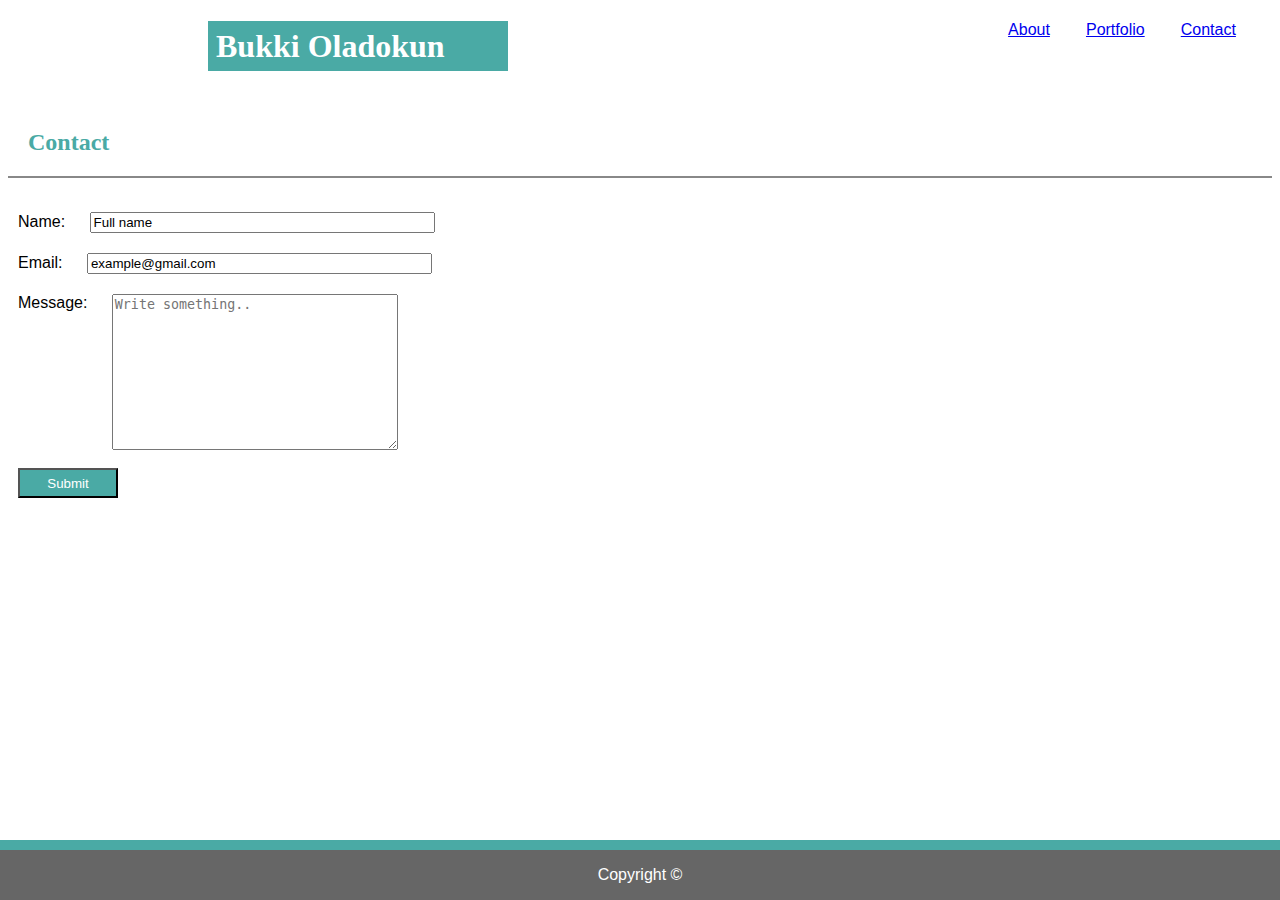
<file: contact.html>
<!DOCTYPE html>
<html lang="en">
<head>
    <meta charset="UTF-8">
    <meta name="viewport" content="width=device-width, initial-scale=1.0">
    <meta http-equiv="X-UA-Compatible" content="ie=edge">
    <title>Document</title>
    <link rel="stylesheet" type="text/css" href="assets/css/style.css">
</head>

<body>
    <header>
        <nav>
                <a class="navitem" href="index.html">About</a>
                <a class="navitem" href="portfolio.html">Portfolio</a>
                <a class="navitem" href="contact.html">Contact</a>

        </nav>
        <h1>&nbsp;Bukki Oladokun</h1>
    </header>
    <!-- <div class="moveover"> -->
        <br>
    <!-- </div> -->
     <div class="colorwhite"></div>
    <h2>Contact</h2>
    <div class="h_line2"></div>
    <br>
    <form>
            <p>
            Name:
            <input class="form_item" type="text" name="fullname" value="Full name" size="40">
            <br>
            Email:
            <input class="form_item" type="email" name="email" value="example@gmail.com" size="40">
            <br>
            Message:
            <textarea name="message" placeholder="Write something.."></textarea>
            <br>
            <br>
            <input class="bigbluebutton" type="submit" value="Submit">
            </p>
        </form>
    </div>
</div>
</body>
<div class="footerbackground"></div>
<div class="footer">
<p>Copyright &copy;</p>
</div>

</html>
</file>
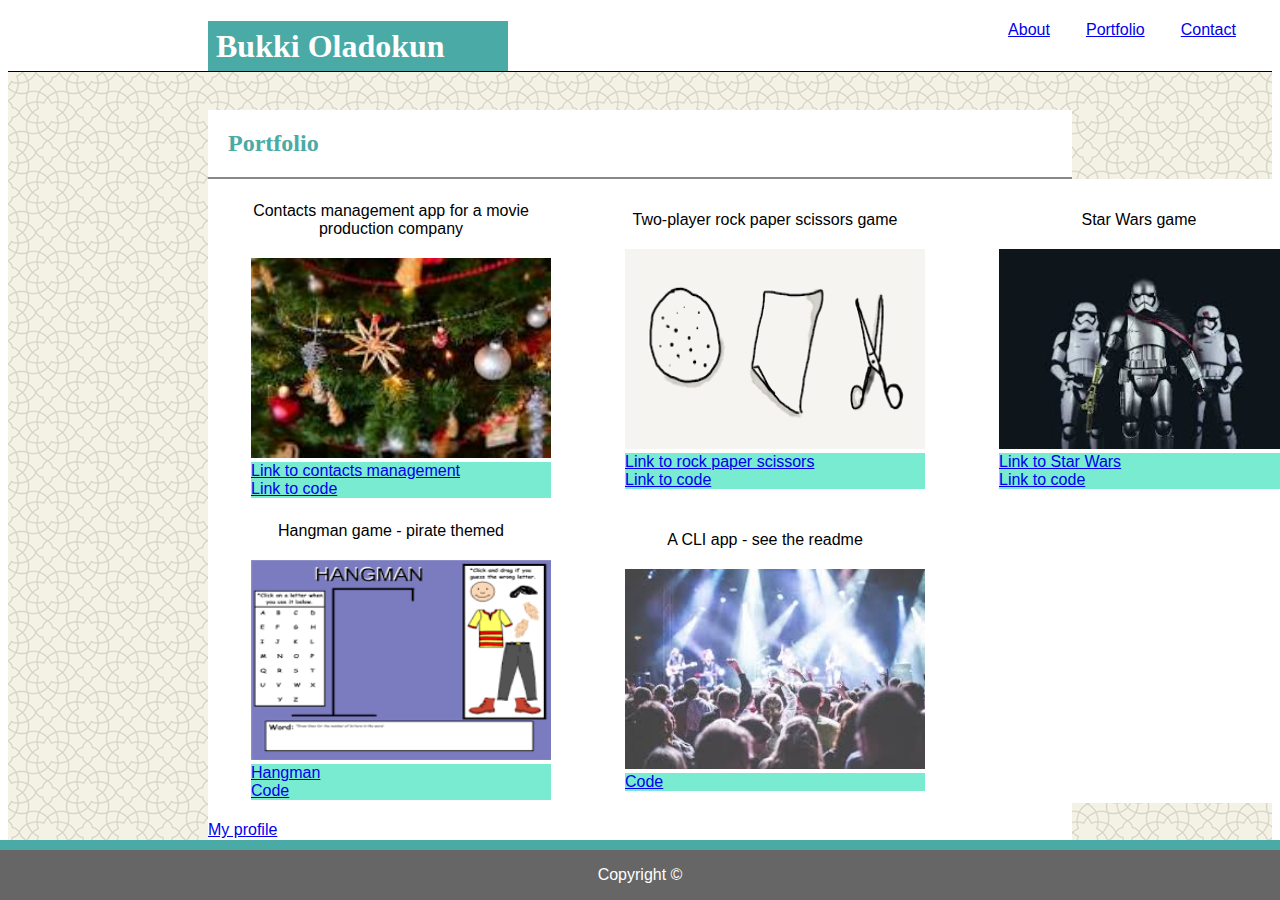
<file: Portfolio.html>
<!DOCTYPE html>
<html lang="en">

<head>
    <meta charset="UTF-8">
    <meta name="viewport" content="width=<device-width>, initial-scale=1.0">
    <meta http-equiv="X-UA-Compatible" content="ie=edge">
    <title>Document</title>
    <link rel="stylesheet" type="text/css" href="assets/css/style.css">
</head>

<body>
    <header>
        <nav>
            <a class="navitem" href="index.html">About</a>
            <a class="navitem" href="portfolio.html">Portfolio</a>
            <a class="navitem" href="contact.html">Contact</a>
        </nav>
        <h1>&nbsp;Bukki Oladokun</h1>
        <div class="h_line1"></div>
    </header>
    <div class="moveover">
        <br>
        <div class="colorwhite">
            <h2>Portfolio</h2>
            <div class="h_line2"></div>
            <table>
                <tr>
                    <td>
                        <div class="container">
                            <div class="tbl-stuff">
                                <p class="describe-text">Contacts management app for a movie production
                                    company</p>
                                <img class="tblimg" src="assets/images/Xmas1.jpg">
                                <div class="tbltxt">
                                    <a href="https://rgbyford.github.io/contacts-toby/">Link to contacts management</a>
                                    <br>
                                    <a href="https://github.com/rgbyford/contacts-toby/">Link to code</a>
                                </div>
                            </div>
                        </div>
                    </td>
                    <td>
                        <div class="container">
                            <div class="tbl-stuff">
                                <p class="describe-text">Two-player rock paper scissors game</p>
                                <img class="tblimg" src="assets/images/rps.png">
                                <div class="tbltxt">
                                    <a href="https://rgbyford.github.io/RPS-Multiplayer/">Link to rock paper scissors</a>
                                    <br>
                                    <a href="https://github.com/rgbyford/RPS-Multiplayer/">Link to code</a>
                                </div>
                            </div>
                        </div>
                    </td>
                    <td>
                        <div class="container">
                            <div class="tbl-stuff">
                                <p class="describe-text">Star Wars game</p>
                                <img class="tblimg" src="assets/images/StarWars.jpg">
                                <div class="tbltxt">
                                    <a href="https://rgbyford.github.io/StarWars/">Link to Star Wars</a>
                                    <br>
                                    <a href="https://github.com/rgbyford/StarWars/">Link to code</a>
                                </div>
                            </div>
                        </div>
                    </td>
                </tr>
                <tr>
                    <td>
                        <div class="container">
                            <div class="tbl-stuff">
                                <p class="describe-text">Hangman game - pirate themed</p>
                                <img class="tblimg" src="assets/images/hangman.png">
                                <div class="tbltxt">
                                    <a href="https://rgbyford.github.io/Word-Guess-Game">Hangman</a>
                                    <br>
                                    <a href="https://github.com/rgbyford/Word-Guess-Game/">Code</a>
                                </div>
                            </div>
                        </div>
                    </td>
                    <td>
                        <div class="container">
                            <div class="tbl-stuff">
                                <p class="describe-text">A CLI app - see the readme</p>
                                <img class="tblimg" src="assets/images/concert.jpg">
                                <div class="tbltxt">
                                    <a href="https://github.com/rgbyford/liri-node-app/">Code</a>
                                </div>
                            </div>
                        </div>
                    </td>
                </tr>
            </table>
            <br>
            <a href="https://github.com/rgbyford">My profile</a>
            <br>
            <a href="mailto:rgbyford@gmail.com">E-mail</a>
        </div>
    </div>
</body>
<div class="footerbackground"></div>
<div class="footer">
    <p>Copyright &copy;</p>
</div>

</html>
</file>
<file: assets/css/style.css>
h1 {
    font-family: 'Georgia', Times, Times New Roman, serif;
    background-color: #4aaaa5;
    color: white;
    width: 300px;
    height: 50px;
    line-height: 50px;
    margin-left: 200px;
    margin-bottom: 0px;
}
h2 {
    font-family: 'Georgia', Times, Times New Roman, serif;
     color: #4aaaa5;
     background-color: #fff;
     padding-top: 20px;
     margin-top: 20px;
     padding-left: 20px;
}
body {
    font-family: 'Arial', 'Helvetica Neue', Helvetica, sans-serif;
}
p {
    margin-left: 10px;
    padding-right: 10px;
}
nav {
    display: flex;
    float: right;
    justify-content: space-evenly;
    width: 300px;
}
.navitem:hover {
    background: yellowgreen;
    color: #333;
}

/* The lines dividing content */
.h_line1 {
    width:100%;
    height:1px;
    background: #000;
    margin: 0px 0px 0px 0px;
}
.h_line2 {
    width:100%;
    height:2px;
   background: #888;
}

/* to position the content */
.moveover {
    background-image: url("../images/oriental.png");
    background-color: #dddddd;
    height: calc(100vh - 60px - 50px);  /* subtract footer and header heights */
}
.colorwhite {
    margin-left: 200px;
    background-color: #fff;
    margin-right: 200px;
}

/* for the form on the contact page */
.form_item {
    margin-left: 20px;
    margin-bottom: 20px;
}
textarea {
    vertical-align: top;
    margin-left: 20px;
    width: 280px;
    height:150px;
}
.bigbluebutton {
    background-color: #4aaaa5;
    color: white;
    width: 100px;
    height: 30px;
    margin-bottom: 20px;
}

/* for the portfolio page */
table {
    background-color: #fff;
}
.tblimg {
    margin-top: 20px;
    margin-left: 20px;
    margin-right: 20px;
    margin-bottom: 0px;
    width: 300px;
    height: 200px;
}
.container {
    position: relative;
    text-align: center;
    color: white;
}
.tbl-stuff {
    margin-top: 20px;
    margin-left: 20px;
    margin-right: 20px;
    width: 330px;
}

.tbltxt {
    background-color: #78ebd0;
    color: white;
/*    width: 200px;*/
/*    height: 50px;*/
/*    line-height: 50px;*/
/*    position: absolute;*/
    margin-left: 20px;
/*    bottom: 40px;*/
    text-align: left;
    width: 300px;
    margin-right: 40px;
}
.tbl-right {
    text-align: right;
}
.describe-text {
    color: black;
    margin-bottom: 0px;
    margin-left: 10px;
    margin-right: 10px;
    text-align: center;
}
/* all pages */
.footerbackground {
    position: fixed;
    left: 0;
    bottom: 0;
    width: 100%;
    height: 60px;
    background-color: #4aaaa5;
}
.footer {
    position: fixed;
    left: 0;
    bottom: 0;
    width: 100%;
    background-color: #666666;
    color: white;
    text-align: center;
}
</file>
